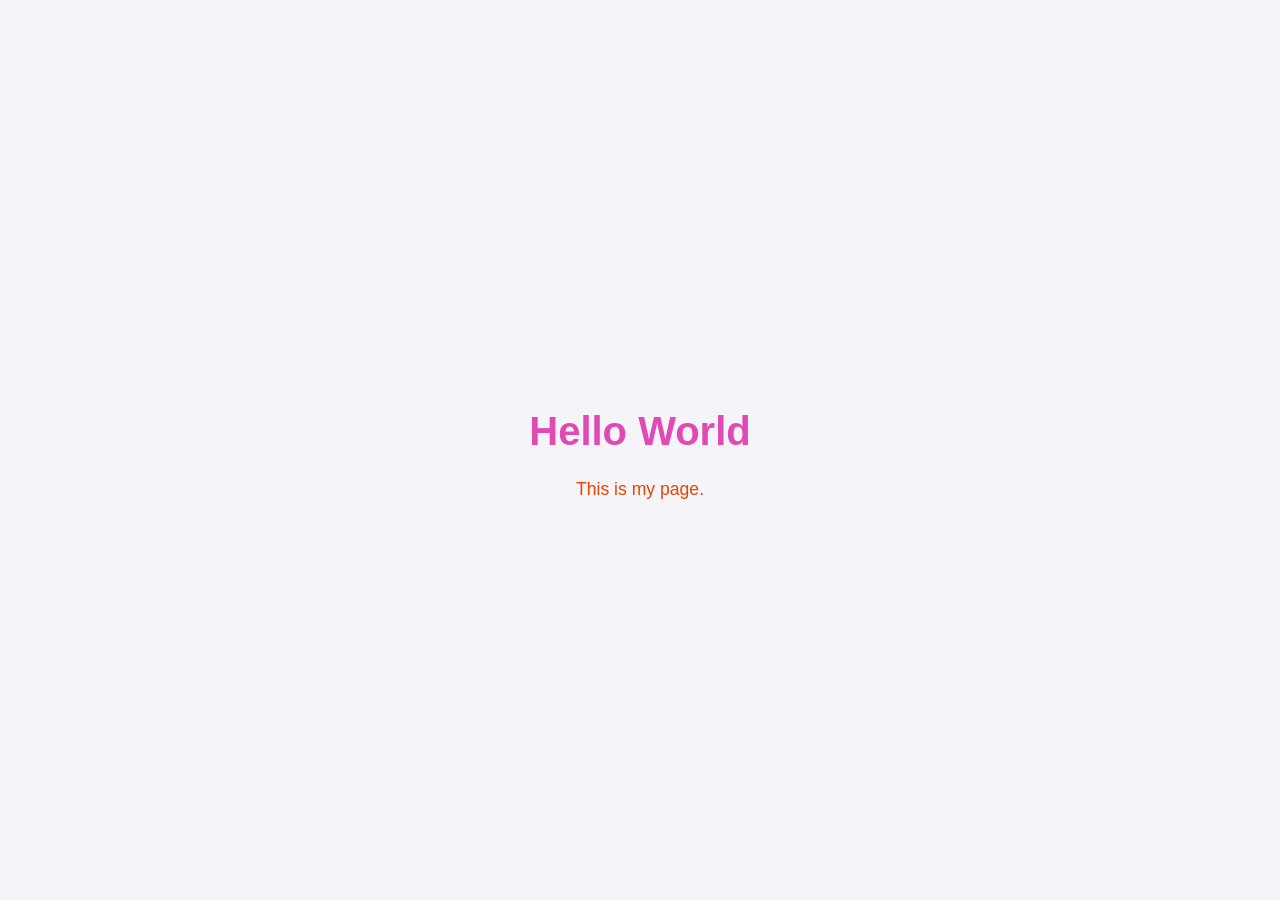
<file: mock.html>
<!DOCTYPE html>
<html lang="en">
<head>
  <meta charset="UTF-8">
  <meta name="viewport" content="width=device-width, initial-scale=1.0">
  <title>My Page</title>
  <link rel="stylesheet" href="mock.css">
</head>
<body>

  <h1>Hello World</h1>
  <p>This is my page.</p>

  <script src="mock.js"></script>
</body>
</html>
</file>
<file: mock.css>
body {
  font-family: Arial, Helvetica, sans-serif;
  background-color: #f4f4f9;
  color: #222;
  display: flex;
  flex-direction: column;
  align-items: center;
  justify-content: center;
  min-height: 100vh;
  margin: 0;
  text-align: center;
}
 
h1 {
  color: #e04ab5;
  font-size: 2.5rem;
  margin-bottom: 0.5rem;
}
 
p {
  font-size: 1.1rem;
  color: rgb(232, 69, 4);
}
</file>
